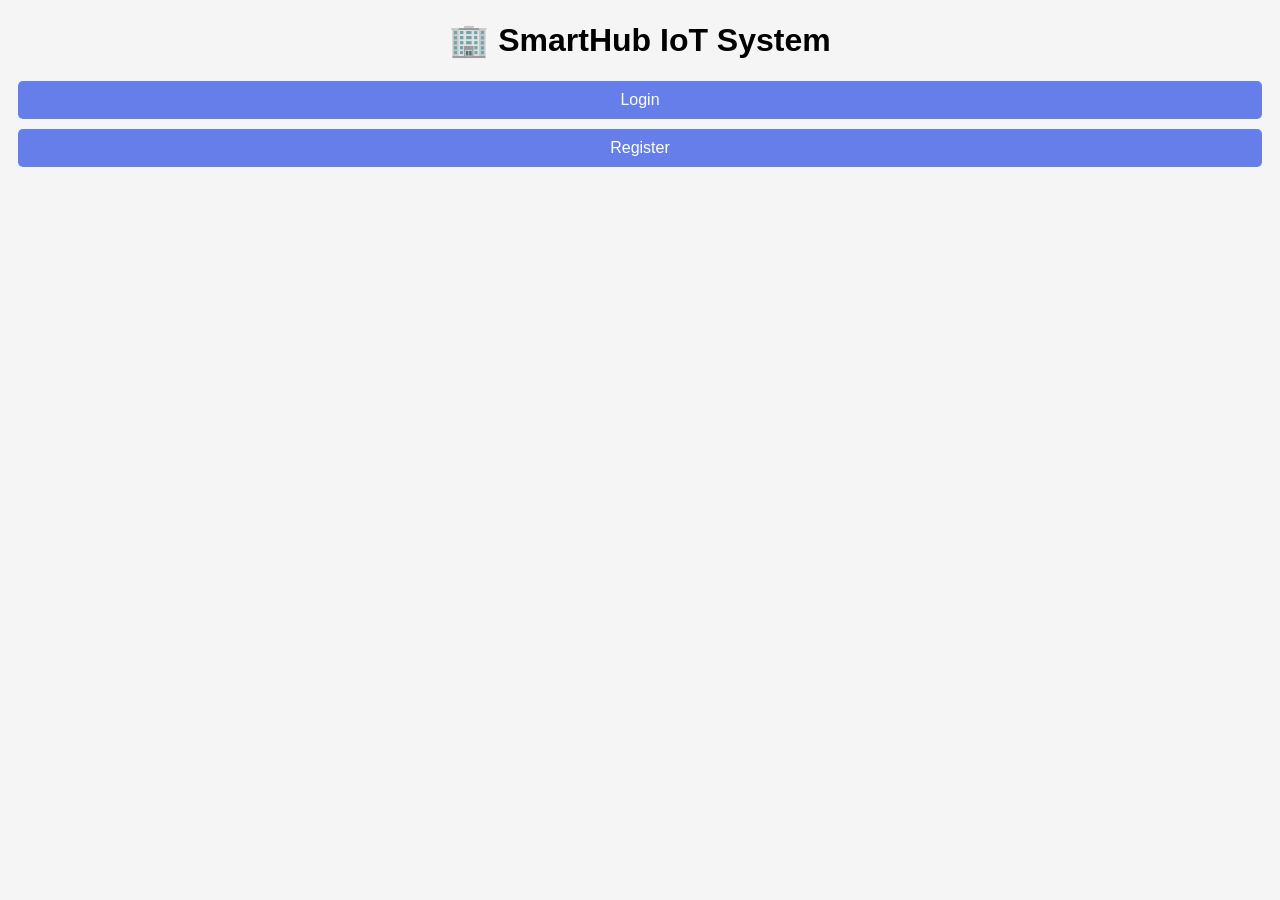
<file: html_frontend/index.html>
<!DOCTYPE html>
<html>
<head>
  <title>SmartHub</title>
  <link rel="stylesheet" href="style.css">
</head>
<body>
  <h1>🏢 SmartHub IoT System</h1>

  <div class="container">
    <a href="login.html">Login</a>
    <a href="register.html">Register</a>
  </div>
</body>
</html>
</file>
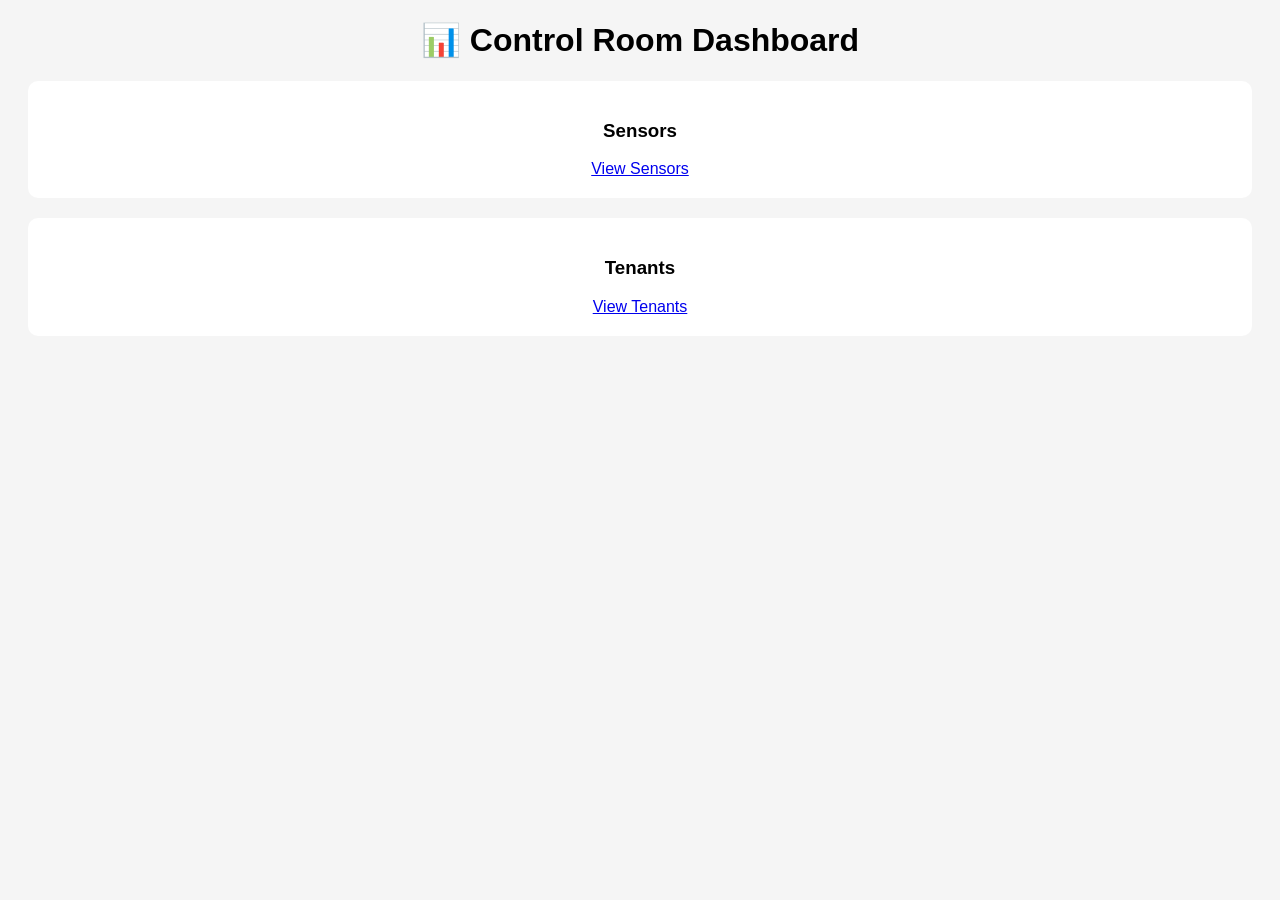
<file: html_frontend/dashboard.html>
<!DOCTYPE html>
<html>
<head>
  <title>Dashboard</title>
  <link rel="stylesheet" href="style.css">
</head>
<body>

<h1>📊 Control Room Dashboard</h1>

<div class="card">
  <h3>Sensors</h3>
  <a href="sensors.html">View Sensors</a>
</div>

<div class="card">
  <h3>Tenants</h3>
  <a href="tenants.html">View Tenants</a>
</div>

</body>
</html>
</file>
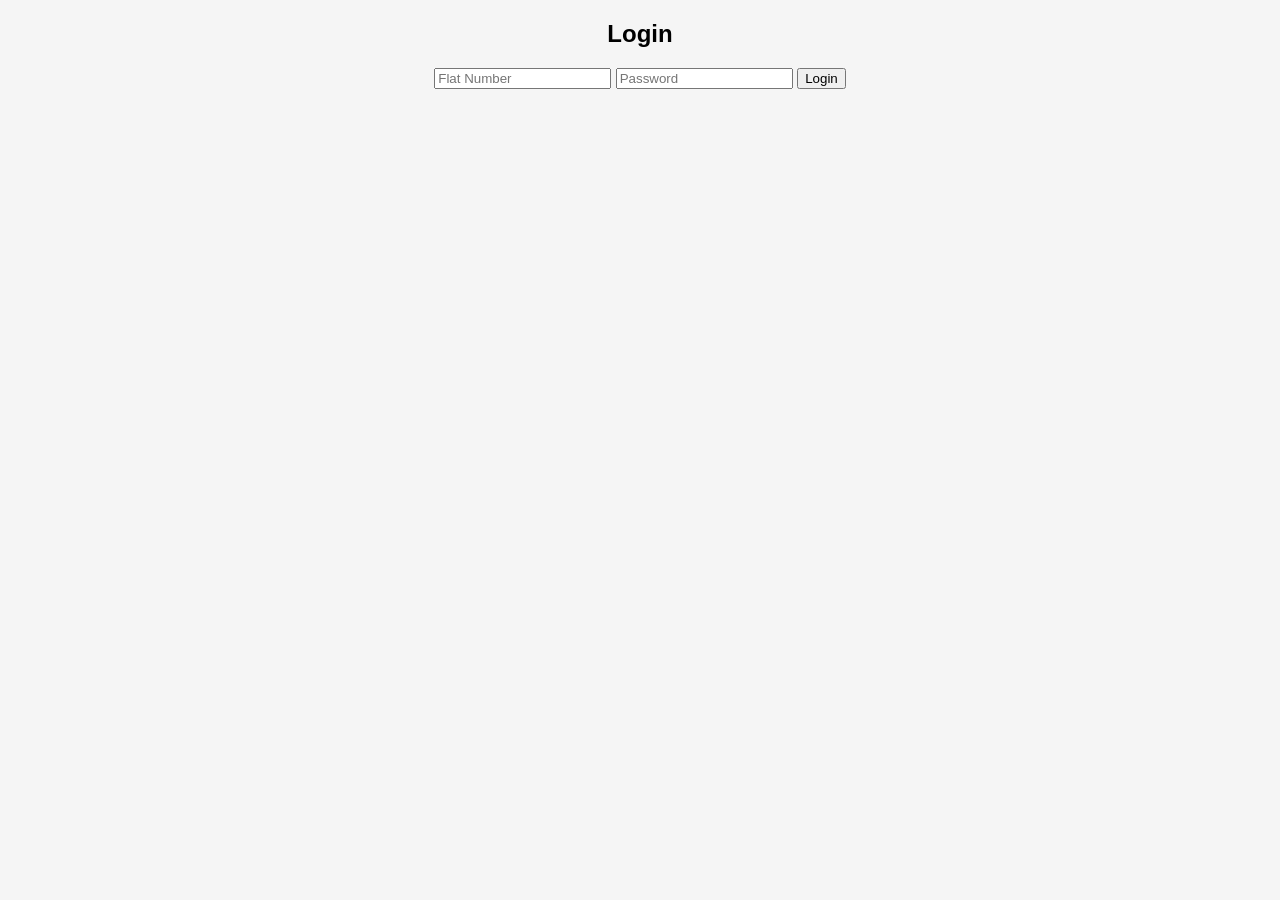
<file: html_frontend/login.html>
<!DOCTYPE html>
<html>
<head>
  <title>Login</title>
  <link rel="stylesheet" href="style.css">
</head>
<body>

<h2>Login</h2>

<input id="flat" placeholder="Flat Number">
<input id="password" type="password" placeholder="Password">

<button onclick="login()">Login</button>

<script src="script.js"></script>
</body>
</html>
</file>
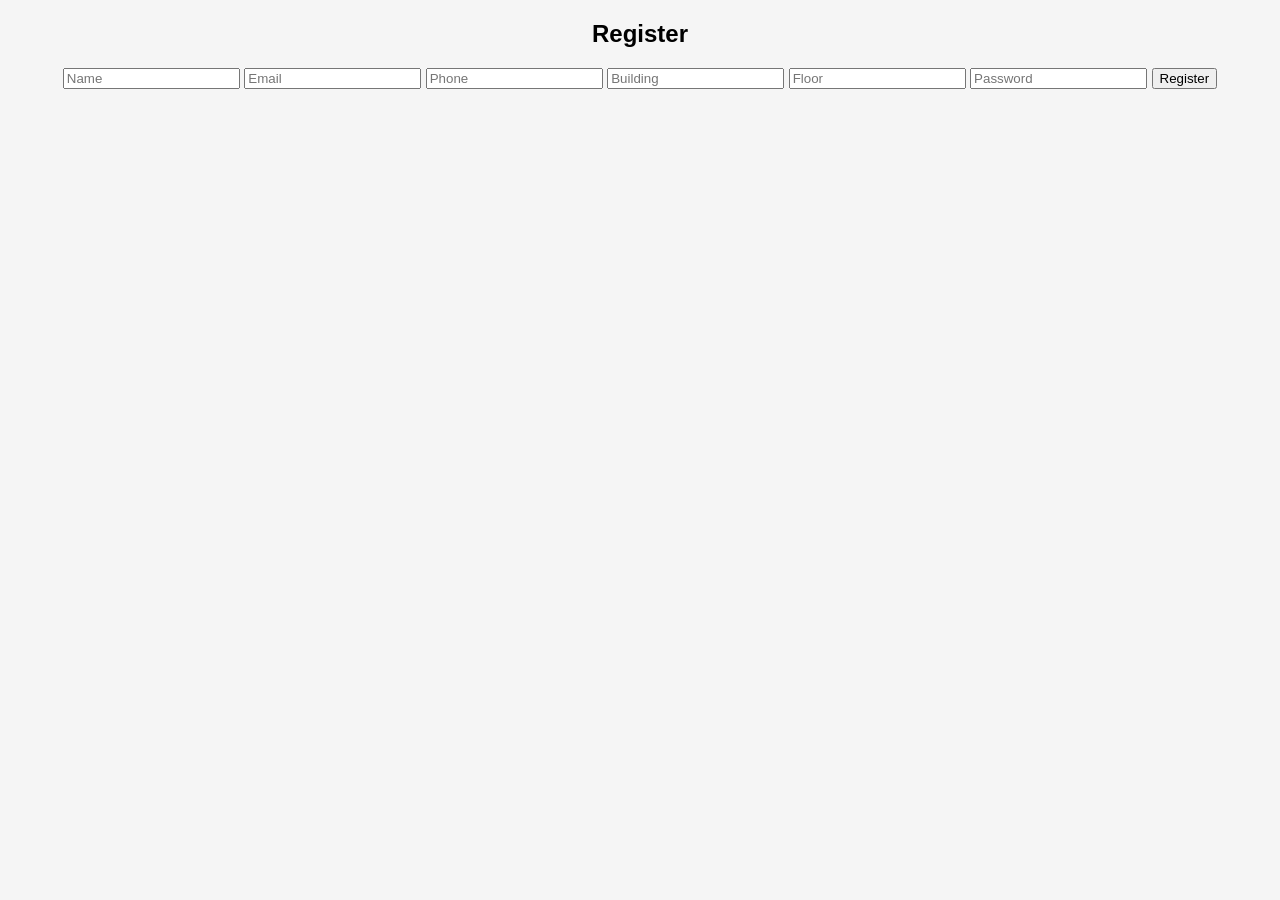
<file: html_frontend/register.html>
<!DOCTYPE html>
<html>
<head>
  <title>Register</title>
  <link rel="stylesheet" href="style.css">
</head>
<body>

<h2>Register</h2>

<input placeholder="Name">
<input placeholder="Email">
<input placeholder="Phone">
<input placeholder="Building">
<input placeholder="Floor">
<input type="password" placeholder="Password">

<button>Register</button>

</body>
</html>
</file>
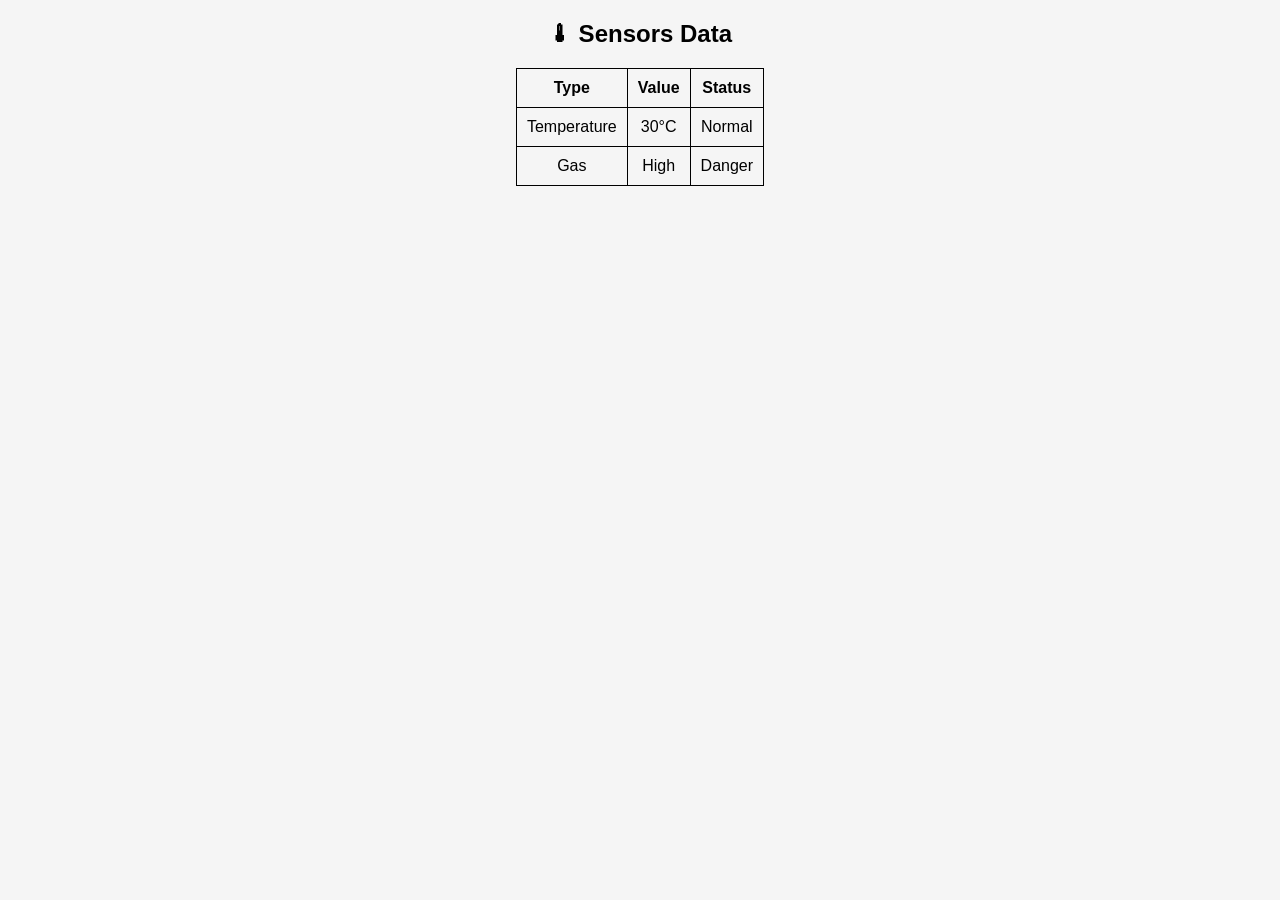
<file: html_frontend/sensors.html>
<!DOCTYPE html>
<html>
<head>
  <title>Sensors</title>
  <link rel="stylesheet" href="style.css">
</head>
<body>

<h2>🌡 Sensors Data</h2>

<table>
  <tr>
    <th>Type</th>
    <th>Value</th>
    <th>Status</th>
  </tr>

  <tr>
    <td>Temperature</td>
    <td>30°C</td>
    <td>Normal</td>
  </tr>

  <tr>
    <td>Gas</td>
    <td>High</td>
    <td>Danger</td>
  </tr>

</table>

</body>
</html>
</file>
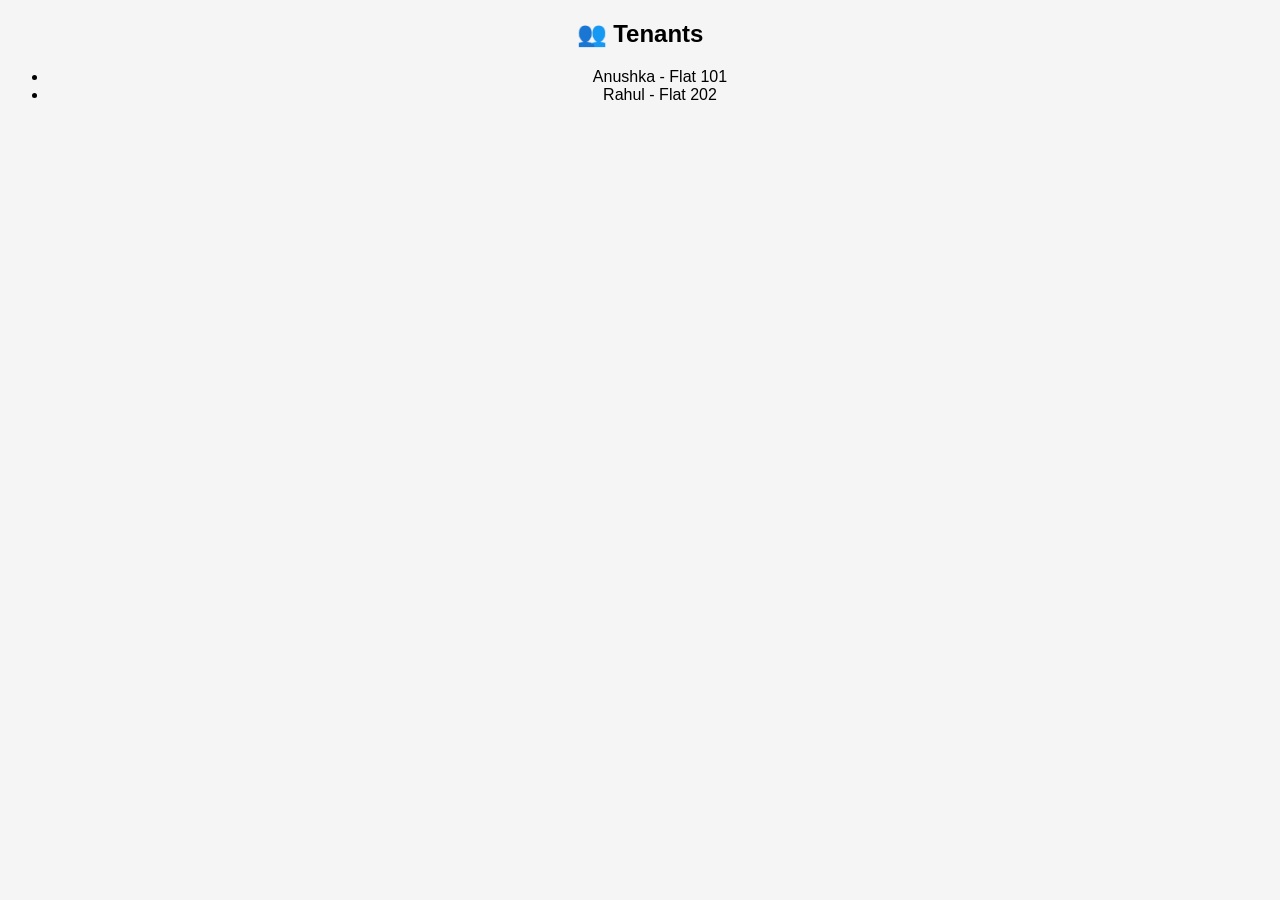
<file: html_frontend/tenants.html>
<!DOCTYPE html>
<html>
<head>
  <title>Tenants</title>
  <link rel="stylesheet" href="style.css">
</head>
<body>

<h2>👥 Tenants</h2>

<ul>
  <li>Anushka - Flat 101</li>
  <li>Rahul - Flat 202</li>
</ul>

</body>
</html>
</file>
<file: html_frontend/style.css>
body {
  font-family: Arial;
  text-align: center;
  background: #f5f5f5;
}

.container a {
  display: block;
  margin: 10px;
  padding: 10px;
  background: #667eea;
  color: white;
  text-decoration: none;
  border-radius: 5px;
}

.card {
  background: white;
  margin: 20px;
  padding: 20px;
  border-radius: 10px;
}

table {
  margin: auto;
  border-collapse: collapse;
}

td, th {
  border: 1px solid black;
  padding: 10px;
}
</file>
